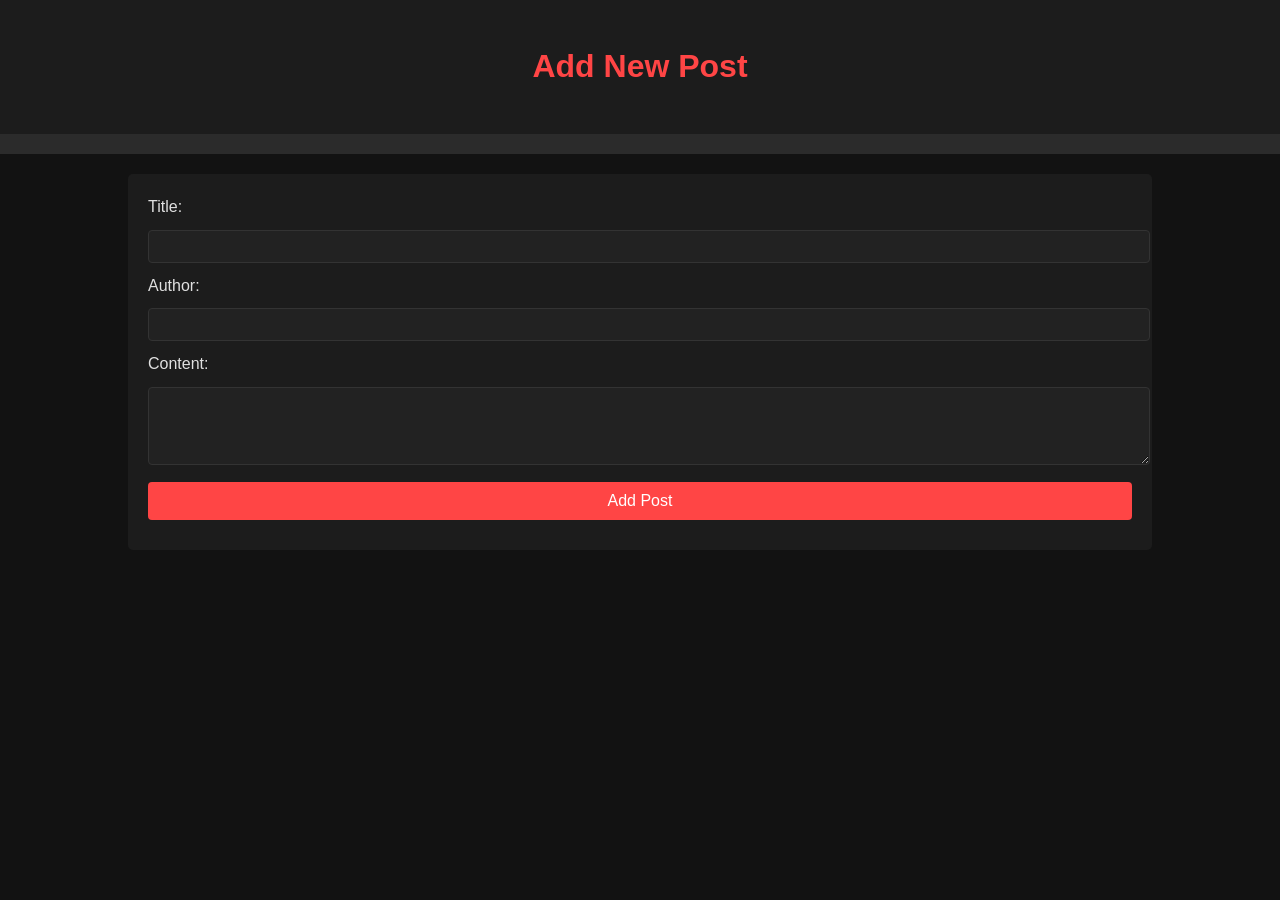
<file: public/add-post.html>
<!DOCTYPE html>
<html lang="en">
<head>
    <meta charset="UTF-8">
    <meta name="viewport" content="width=device-width, initial-scale=1.0">
    <title>Add Post</title>
    <style>
        body {
            font-family: Arial, sans-serif;
            background-color: #121212;
            color: #e0e0e0;
            margin: 0;
            padding: 0;
            line-height: 1.6;
        }
        header {
            background: #1c1c1c;
            color: #ff4545;
            padding: 20px;
            text-align: center;
        }
        nav {
            display: flex;
            justify-content: center;
            background: #2b2b2b;
            padding: 10px;
        }
        nav a {
            color: #e0e0e0;
            text-decoration: none;
            margin: 0 15px;
            font-weight: bold;
        }
        nav a:hover {
            color: #ff4545;
        }
        .container {
            width: 80%;
            margin: auto;
            overflow: hidden;
            padding: 20px;
        }
        form {
            background: #1c1c1c;
            padding: 20px;
            border-radius: 5px;
        }
        label {
            display: block;
            margin-bottom: 10px;
        }
        input, textarea {
            width: 100%;
            padding: 8px;
            margin-bottom: 10px;
            border: 1px solid #333;
            border-radius: 4px;
            background: #222;
            color: #e0e0e0;
        }
        input[type="submit"] {
            background: #ff4545;
            border: none;
            color: #fff;
            cursor: pointer;
            padding: 10px;
            font-size: 16px;
        }
        input[type="submit"]:hover {
            background: #e03e3e;
        }
    </style>
</head>
<body>
    <header>
        <h1>Add New Post</h1>
    </header>

    <nav>
    </nav>

    <div class="container">
        <form action="http://localhost:3000/add-post" method="post">
            <label for="title">Title:</label>
            <input type="text" id="title" name="title" required><br>
            <label for="author">Author:</label>
            <input type="text" id="author" name="author" required><br>
            <label for="content">Content:</label>
            <textarea id="content" name="content" rows="4" cols="50" required></textarea><br>
            <input type="submit" value="Add Post">
        </form>
    </div>
</body>
</html>
</file>
